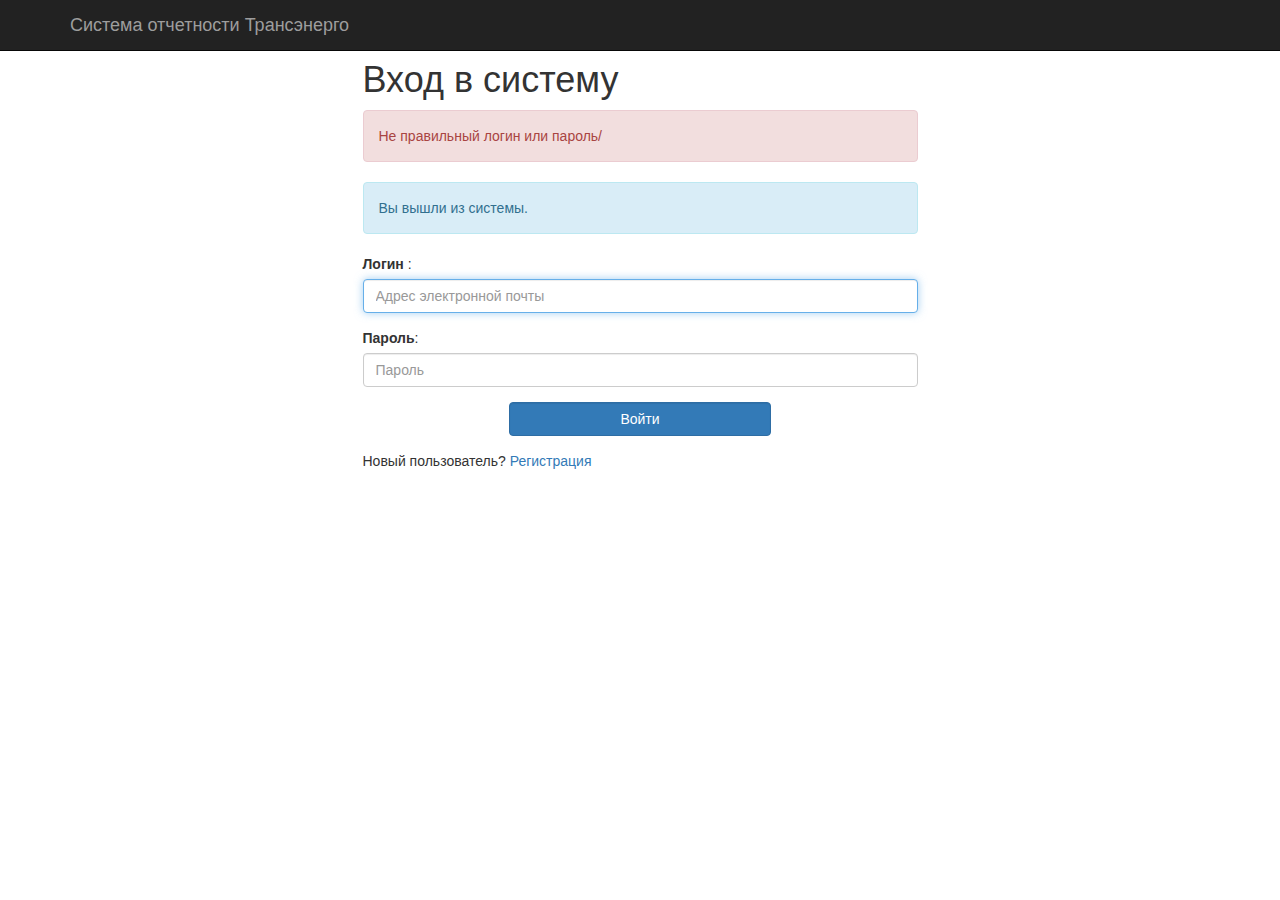
<file: src/main/resources/templates/login.html>
<!DOCTYPE html>
<html xmlns:th="http://www.thymeleaf.org">
<head>
    <meta charset="UTF-8">
    <title>Регистрация и Вход</title>
    <link rel="stylesheet"
          href="https://maxcdn.bootstrapcdn.com/bootstrap/3.3.7/css/bootstrap.min.css"
          integrity="sha384-BVYiiSIFeK1dGmJRAkycuHAHRg32OmUcww7on3RYdg4Va+PmSTsz/K68vbdEjh4u"
          crossorigin="anonymous">
</head>
<body>
<nav class="navbar navbar-inverse navbar-fixed-top">
    <div class="container">
        <div class="navbar-header">
            <button type="button" class="navbar-toggle collapsed"
                    data-toggle="collapse" data-target="#navbar" aria-expanded="false"
                    aria-controls="navbar">
                <span class="sr-only">Toggle navigation</span> <span
                    class="icon-bar"></span> <span class="icon-bar"></span> <span
                    class="icon-bar"></span>
            </button>
            <a class="navbar-brand" href="#" th:href="@{/}">Система отчетности Трансэнерго</a>
        </div>
    </div>
</nav>

<br>
<br>
<div class = "container">
    <div class = "row">
        <div class = "col-md-6 col-md-offset-3">

            <h1> Вход в систему </h1>
            <form th:action="@{/login}" method="post">

                <!-- error message -->
                <div th:if="${param.error}">
                    <div class="alert alert-danger">Не правильный логин или пароль/</div>
                </div>

                <!-- logout message -->
                <div th:if="${param.logout}">
                    <div class="alert alert-info">Вы вышли из системы.</div>
                </div>

                <div class = "form-group">
                    <label for ="username"> Логин </label> :
                    <input type="text" class = "form-control" id ="username" name = "username"
                           placeholder="Адрес электронной почты" autofocus="autofocus">
                </div>

                <div class="form-group">
                    <label for="password">Пароль</label>: <input type="password"
                                                                   id="password" name="password" class="form-control"
                                                                   placeholder="Пароль" />
                </div>

                <div class="form-group">
                    <div class="row">
                        <div class="col-sm-6 col-sm-offset-3">
                            <input type="submit" name="login-submit" id="login-submit"
                                   class="form-control btn btn-primary" value="Войти" />
                        </div>
                    </div>
                </div>
            </form>
            <div class="form-group">
						<span>Новый пользователь? <a href="/" th:href="@{/registration}">Регистрация</a></span>
            </div>
        </div>
    </div>
</div>

</body>
</html>
</file>
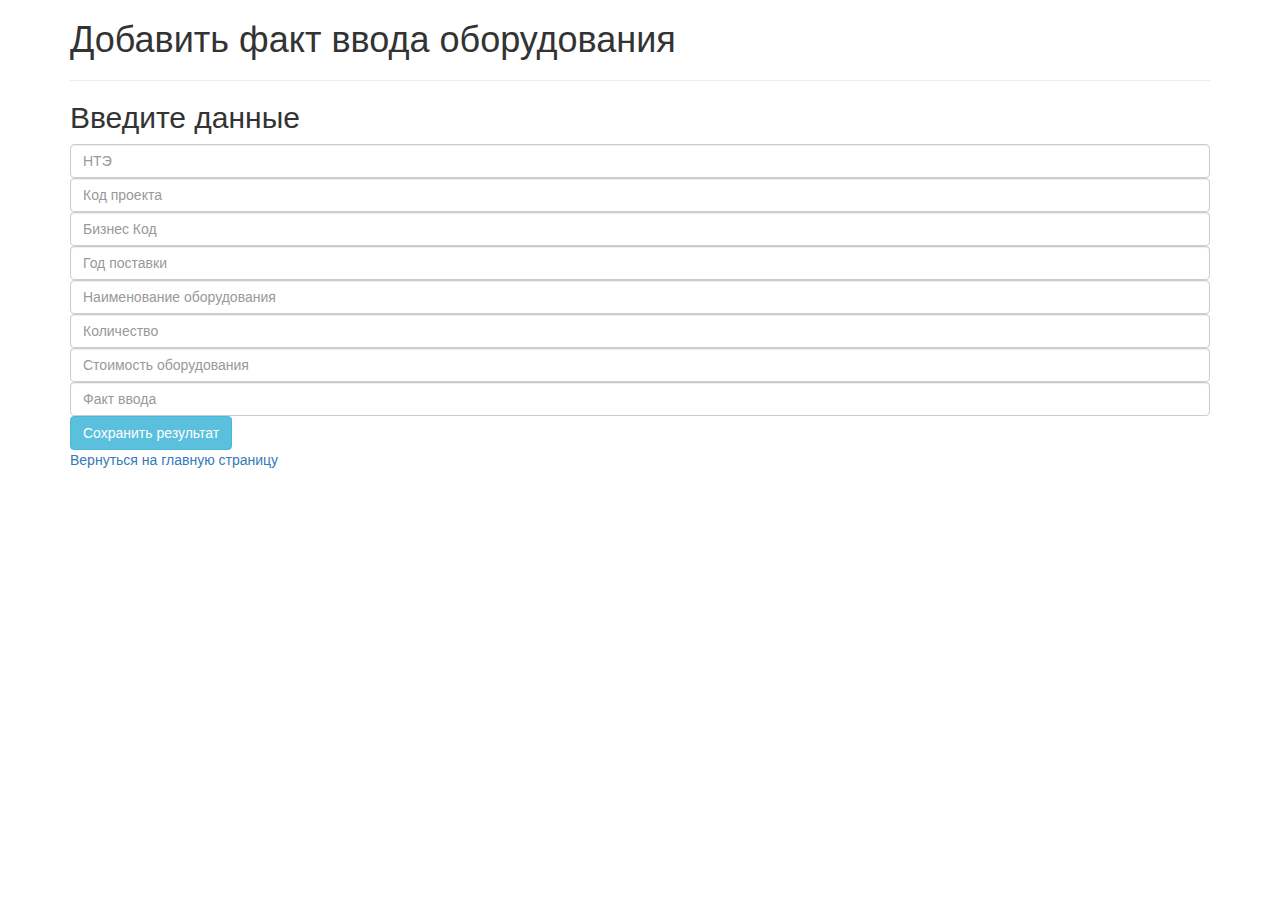
<file: src/main/resources/templates/new_vvod.html>
<!DOCTYPE html>
<html xmlns:th="http://www.thymeleaf.org">
<head>
    <meta charset="UTF-8">
    <title>Vvod Managment System</title>
    <link rel="stylesheet"
          href="https://maxcdn.bootstrapcdn.com/bootstrap/3.3.7/css/bootstrap.min.css"
          integrity="sha384-BVYiiSIFeK1dGmJRAkycuHAHRg32OmUcww7on3RYdg4Va+PmSTsz/K68vbdEjh4u"
          crossorigin="anonymous">
</head>
<body>
    <div class = "container">
        <h1>Добавить факт ввода оборудования</h1>
        <hr>
        <h2>Введите данные</h2>

        <form action="#" th:action="@{/saveVvod}" th:object = "${vvod}" method="POST">
        <input type = "text" th:field = "*{nte}" placeholder="НТЭ" class="form-control mb-4 col-4">
        <input type = "text" th:field = "*{kodProekta}" placeholder="Код проекта" class="form-control mb-4 col-4">
            <input type = "text" th:field = "*{biznesKod}" placeholder="Бизнес Код" class="form-control mb-4 col-4">
        <input type = "text" th:field = "*{godPostavki}" placeholder="Год поставки" class="form-control mb-4 col-4">
        <input type = "text" th:field = "*{naimenovanieOborudovania}" placeholder="Наименование оборудования" class="form-control mb-4 col-4">
        <input type = "text" th:field = "*{kolichestvo}" placeholder="Количество" class="form-control mb-4 col-4">
        <input type = "text" th:field = "*{stoimostOborudoivania}" placeholder="Стоимость оборудования" class="form-control mb-4 col-4">
        <input type = "text" th:field = "*{factVvoda}" placeholder="Факт ввода" class="form-control mb-4 col-4">

        <button type="submit" class="btn btn-info col-2">Сохранить результат</button>
        </form>
        </hr>
        <a th:href = "@{/}">Вернуться на главную страницу</a>
    </div>
</body>
</html>
</file>
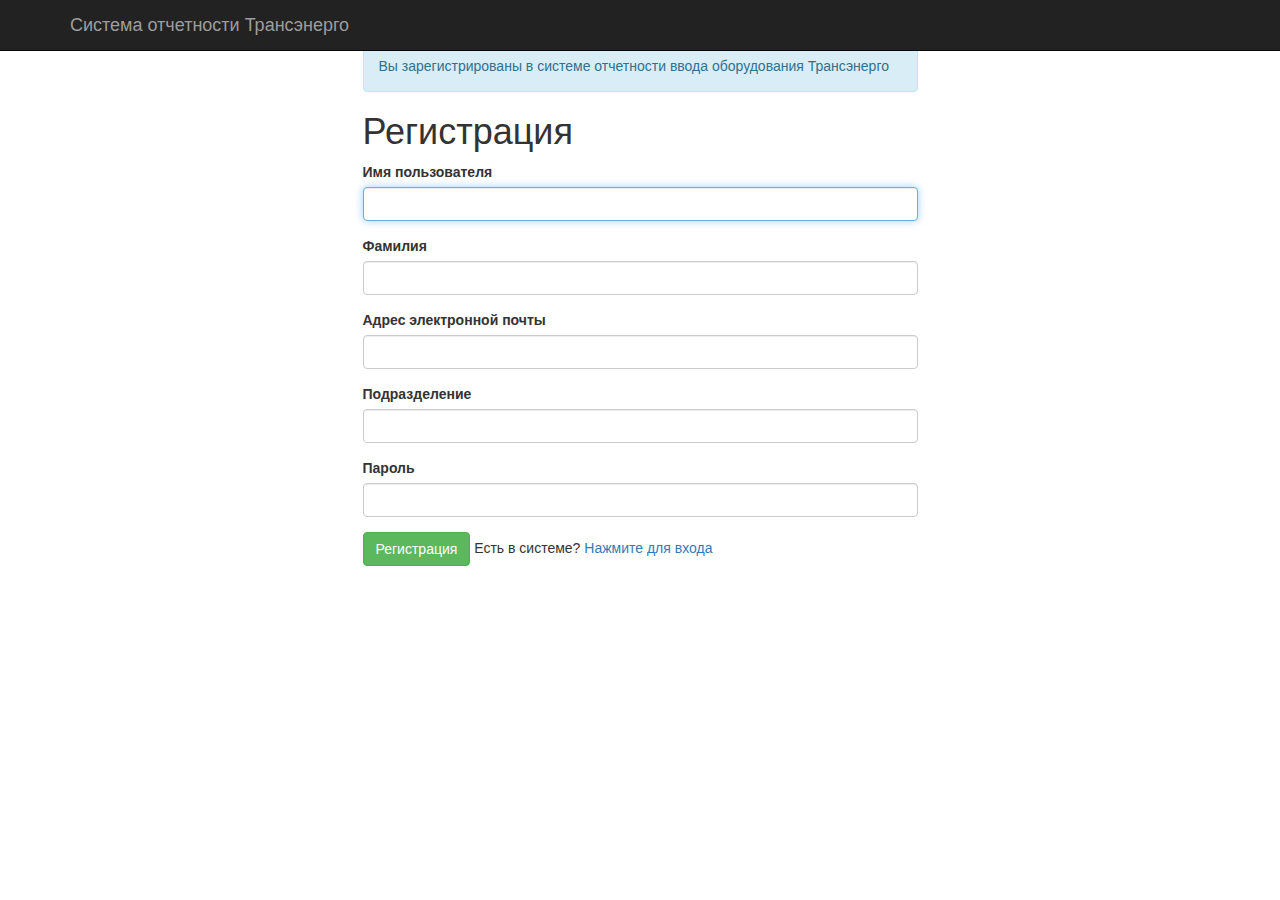
<file: src/main/resources/templates/registration.html>
<!DOCTYPE html>
<html xmlns:th="http://www.thymeleaf.org">
<head>
    <meta charset="UTF-8">
    <title>Регистрация</title>
    <link rel="stylesheet"
          href="https://maxcdn.bootstrapcdn.com/bootstrap/3.3.7/css/bootstrap.min.css"
          integrity="sha384-BVYiiSIFeK1dGmJRAkycuHAHRg32OmUcww7on3RYdg4Va+PmSTsz/K68vbdEjh4u"
          crossorigin="anonymous">
</head>
<body>
<!-- create navigation bar ( header) -->
<nav class="navbar navbar-inverse navbar-fixed-top">
    <div class="container">
        <div class="navbar-header">
            <button type="button" class="navbar-toggle collapsed"
                    data-toggle="collapse" data-target="#navbar" aria-expanded="false"
                    aria-controls="navbar">
                <span class="sr-only">Toggle navigation</span> <span
                    class="icon-bar"></span> <span class="icon-bar"></span> <span
                    class="icon-bar"></span>
            </button>
            <a class="navbar-brand" href="#" th:href="@{/}">Система отчетности Трансэнерго</a>
        </div>
    </div>
</nav>

<br>
<br>
<!-- Create HTML registration form -->
<div class="container">
    <div class="row">
        <div class="col-md-6 col-md-offset-3">

            <!-- success message -->
            <div th:if="${param.success}">
                <div class="alert alert-info">Вы зарегистрированы в системе отчетности ввода оборудования Трансэнерго</div>
            </div>

            <h1>Регистрация</h1>

            <form th:action="@{/registration}" method="post" th:object="${user}">
                <div class="form-group">
                    <label class="control-label" for="userName"> Имя пользователя </label>
                    <input id="userName" class="form-control" th:field="*{userName}"
                           required autofocus="autofocus" />
                </div>

                <div class="form-group">
                    <label class="control-label" for="lastName"> Фамилия </label>
                    <input id="lastName" class="form-control" th:field="*{lastName}"
                           required autofocus="autofocus" />
                </div>

                <div class="form-group">
                    <label class="control-label" for="email"> Адрес электронной почты </label>
                    <input id="email" class="form-control" th:field="*{email}"
                           required autofocus="autofocus" />
                </div>

                <div class="form-group">
                    <label class="control-label" for="department"> Подразделение </label>
                    <input id="department" class="form-control" th:field="*{department}"
                           required autofocus="autofocus" />
                </div>

                <div class="form-group">
                    <label class="control-label" for="password"> Пароль </label> <input
                        id="password" class="form-control" type="password"
                        th:field="*{password}" required autofocus="autofocus" />
                </div>

                <div class="form-group">
                    <button type="submit" class="btn btn-success">Регистрация</button>
                    <span>Есть в системе? <a href="/" th:href="@{/login}">Нажмите для входа</a></span>
                </div>
            </form>
        </div>
    </div>
</div>
</body>
</html>
</file>
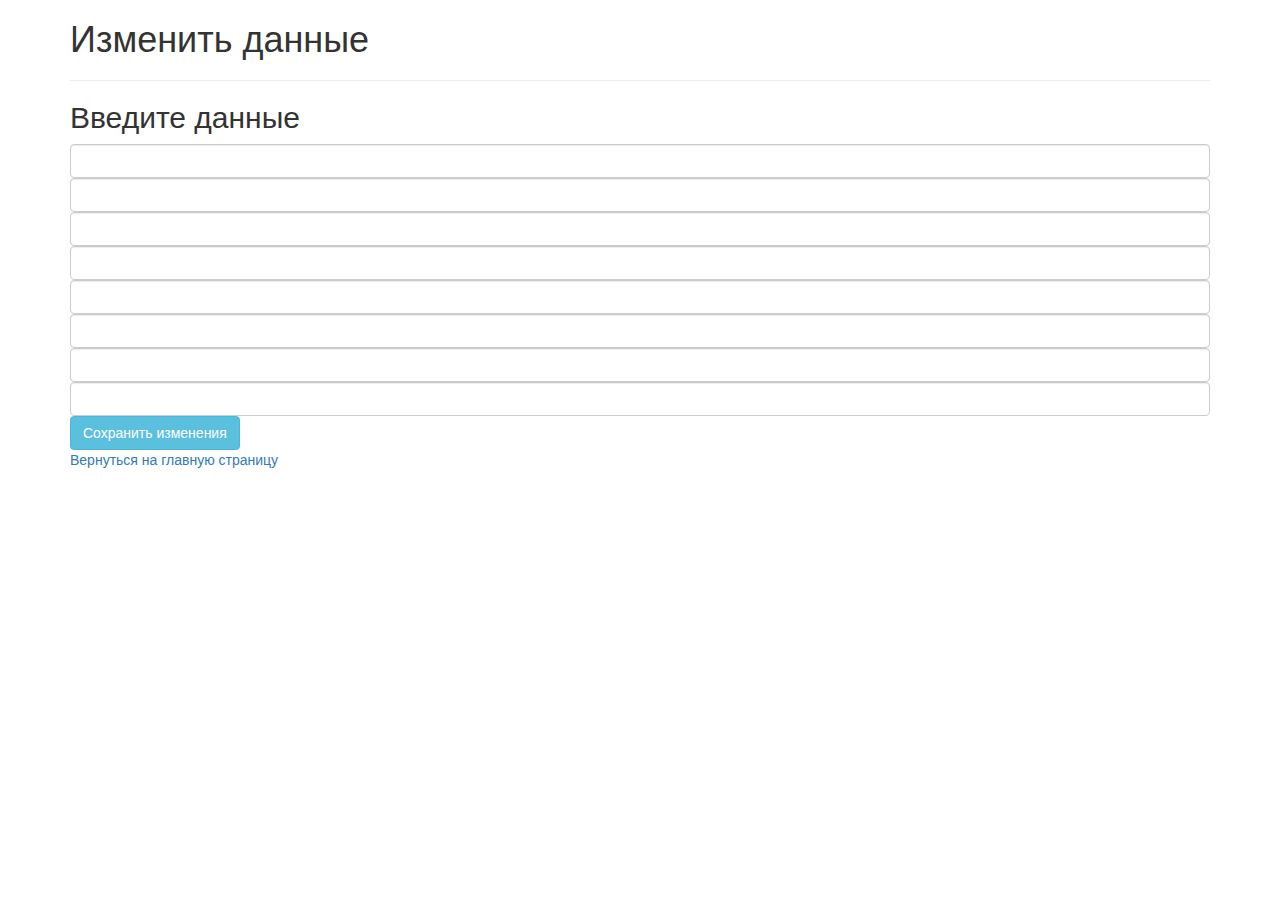
<file: src/main/resources/templates/update_vvod.html>
<!DOCTYPE html>
<html xmlns:th="http://www.thymeleaf.org">
<head>
    <meta charset="UTF-8">
    <title>Vvod Managment System</title>
    <link rel="stylesheet"
          href="https://maxcdn.bootstrapcdn.com/bootstrap/3.3.7/css/bootstrap.min.css"
          integrity="sha384-BVYiiSIFeK1dGmJRAkycuHAHRg32OmUcww7on3RYdg4Va+PmSTsz/K68vbdEjh4u"
          crossorigin="anonymous">
</head>
<body>
<div class = "container">
    <h1>Изменить данные</h1>
    <hr>
    <h2>Введите данные</h2>

    <form action="#" th:action="@{/saveVvod}" th:object = "${vvod}" method="POST">
        <input type="hidden" th:field="*{id}" />
        <input type = "text" th:field = "*{nte}"  class="form-control mb-4 col-4">
        <input type = "text" th:field = "*{kodProekta}"  class="form-control mb-4 col-4">
        <input type = "text" th:field = "*{biznesKod}"  class="form-control mb-4 col-4">
        <input type = "text" th:field = "*{godPostavki}"  class="form-control mb-4 col-4">
        <input type = "text" th:field = "*{naimenovanieOborudovania}"  class="form-control mb-4 col-4">
        <input type = "text" th:field = "*{kolichestvo}"  class="form-control mb-4 col-4">
        <input type = "text" th:field = "*{stoimostOborudoivania}"  class="form-control mb-4 col-4">
        <input type = "text" th:field = "*{factVvoda}"  class="form-control mb-4 col-4">

        <button type="submit" class="btn btn-info col-2">Сохранить изменения</button>
    </form>
    </hr>
    <a th:href = "@{/}">Вернуться на главную страницу</a>
</div>
</body>
</html>
</file>
